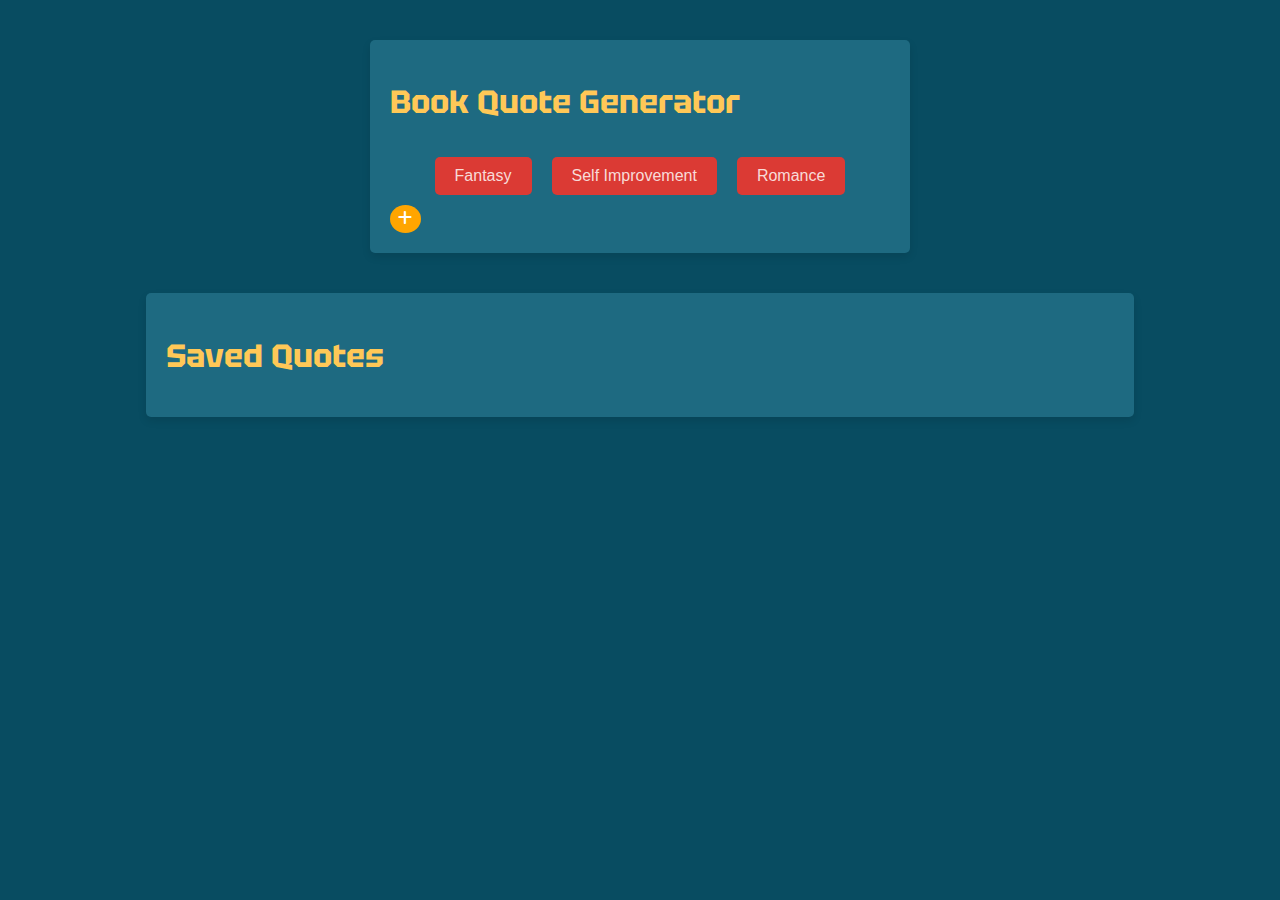
<file: generator.html>
<!DOCTYPE html>
<html>
<head>
    <meta charset="UTF-8">
    <meta name="viewport" content="width=device-width, initial-scale=1.0">
    <link rel="preconnect" href="https://fonts.googleapis.com">
    <link rel="preconnect" href="https://fonts.gstatic.com" crossorigin>
    <link href="https://fonts.googleapis.com/css2?family=Tektur&display=swap" rel="stylesheet"><link rel="preconnect" href="https://fonts.googleapis.com">
    <link rel="preconnect" href="https://fonts.gstatic.com" crossorigin>
    <link href="https://fonts.googleapis.com/css2?family=Tektur&display=swap" rel="stylesheet">
    <link rel="stylesheet" href="https://cdnjs.cloudflare.com/ajax/libs/font-awesome/6.0.0-beta3/css/all.min.css">
    <title>Book Quote Generator</title>
    <link rel="stylesheet" href="style.css">
</head>
<body>
  <div class="container">
    <h1>Book Quote Generator</h1>
    <div class="quote-container">
      <blockquote id="quote"></blockquote>
      <p id="author"></p>
      <p id="book"></p>
    </div>
    <div class="button-container">
      <button id="fantasyBtn">Fantasy</button>
      <button id="selfImprovementBtn">Self Improvement</button>
      <button id="romanceBtn">Romance</button>
    </div>
    <button class="plus-button"><i class="fas fa-plus"></i></button>
  </div>
  <div class="personalList">
  <h1>Saved Quotes</h1>
  <div id="quoteDisplay"></div>
  <script src="script.js"></script>
</body>
</html>
</file>
<file: style.css>
body {
    font-family: Arial, sans-serif;
  background-color: #084c61;
}

.person-container {
    display: flex;
    justify-content: center;
    padding: 30px;
    background-color: #1e6a81;
}

.person {
    text-align: center;
    transition: transform 0.3s;
    max-width: 250px;
    margin: 0 20px; 

}

h2{
  color: #db3a34;
  font-size: 30;
  font-family: 'Tektur', cursive;
}

p{
  font-family: 'Tektur', cursive;
  color: #ffc857;}

blockquote{
  font-family: 'Tektur', cursive;
  color: #f8dad8;
  text-shadow: #1e6a81;
}

.person img {
    border-radius: 50%;
    width: 150px;
    height: 150px;
    object-fit: cover;
}

.person:hover {
    transform: scale(1.1);
}

/* Icon button */
.icon-button {
  display: flex;
  justify-content: center;
  align-items: center;
  width: 60px;
  height: 60px;
  border-radius: 50%;
  margin: 10% auto; /* Center the button */
  cursor: pointer;
  transition: background-color 0.3s; /* transition effect */
}

/*Change button color on hover */
.icon-button:hover {
  background-color: #ffc857; 
}

#quoteImage {
  display: none;
}

.container {
  max-width: 500px;
  margin: 40px auto;
  padding: 20px;
  background-color: #1e6a81;
  border-radius: 5px;
  box-shadow: 0 4px 8px rgba(0, 0, 0, 0.1);
}

h1 {
  margin-bottom: 20px;
  font-family: 'Tektur', cursive;
  color: #ffc857;
  
}

.quote-container {
  margin-bottom: 20px;
}

#quote {
  font-size: 24px;
  margin-bottom: 10px;
}

#author,
#book {
  font-style: italic;
}

.button-container {
  display: flex;
  justify-content: center;
  align-items: center;
  flex-wrap: wrap;
}

.button-container button {
  margin: 10px;
  padding: 10px 20px;
  font-size: 16px;
  background-color: #db3a34;
  color: #f8dad8;
  border: none;
  border-radius: 5px;
  cursor: pointer;
}

.button-container button:hover {
  background-color: #ca3d38;;
}

.plus-button {
  background-color: orange;
  color: white;
  border: none;
  border-radius: 50%;
  padding: 5px 8px;
  font-size: 16px;
  cursor: pointer;
}

.plus-button:hover {
  background-color: #2980b9;
}

.personalList {
max-width:75%;
margin: 40px auto;
padding: 20px;
background-color: #1e6a81;
border-radius: 5px;
box-shadow: 0 4px 8px rgba(0, 0, 0, 0.1);
}

.remove-button {
background-color: #ff0000; /* Red background */
color: #ffffff; /* White text color */
border: none;
padding: 5px 10px;
cursor: pointer;
margin-left: 10px;
}
</file>
